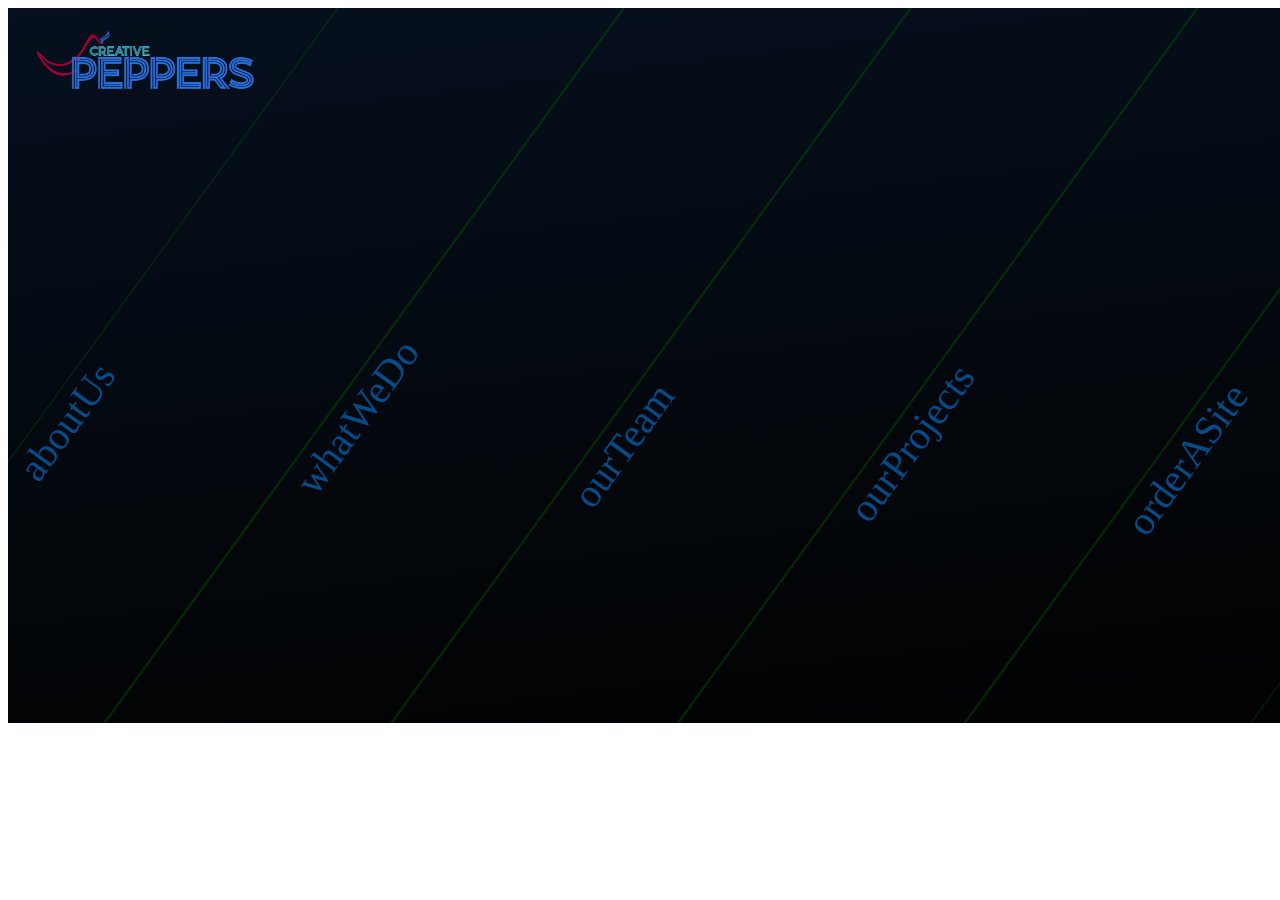
<file: index.html>
<!DOCTYPE html>
<html lang="en">
<head>
   <meta charset="UTF-8">
   <meta http-equiv="X-UA-Compatible" content="IE=edge">
   <meta name="viewport" content="width=device-width, initial-scale=1.0">
   <title>Document</title>
   <link href="./css/style.css" rel="stylesheet">

</head>
<body>
   <main class="main">
      <div class="container">
         <a class="logoLink" href="./team.html">
            <img class="logoCreative" src="./images/logoPeppers.png">
         </a>
         <ul class="yyy">
            <li class="ttt"><span class="tttext">aboutUs</span></li>
            <li class="ttt"><span class="tttext">whatWeDo</span></li>
            <li class="ttt"><span class="tttext">ourTeam</span></li>
            <li class="ttt"><span class="tttext">ourProjects</span></li>
            <li class="ttt"><span class="tttext">orderASite</span></li>
         </ul>
         <ul class="contacts__navy-list">
            <li class="contacts__navy-item">
               <a class="contacts__navy-link">
                  <svg class="icon">
                     <use href="./images/sprite.svg#icon-facebook"></use>
                  </svg>
               </a>
            </li>
            <li class="contacts__navy-item">
               <a class="contacts__navy-link">
                  <svg class="icon">
                     <use href="./images/sprite.svg#icon-instagram"></use>
                  </svg>
               </a>
            <li class="contacts__navy-item">
               <a class="contacts__navy-link">
                  <svg class="icon">
                     <use href="./images/sprite.svg#icon-twitter"></use>
                  </svg>
               </a>
            </li>
            <li class="contacts__navy-item">
               <a class="contacts__navy-link">
                  <svg class="icon">
                     <use href="./images/sprite.svg#icon-linkedin"></use>
                  </svg>
               </a>
            </li>
         </ul>
      </div>
   </main>
</body>
</html>
</file>
<file: css/style.css>
.main {
display: block;
   width: 1440px;
   height: 715px;
   /* background-color: #0b0d16; */
      background: linear-gradient(353deg, #010100, #06101e);
      /* background: linear-gradient(6deg, #031328, #031d3e); */
   position: relative;
   overflow: hidden;
   margin: 0;
}

li {
   list-style-type: none;
}

a {
   cursor: pointer;
}

.logoCreative {
   display: block;
   width: 225px;
   padding-top: 15px;
   padding-left: 25px;
}

.yyy {
   display: flex;
      flex-direction: column;
      width: 2250px;
      /* height: auto; */
      rotate: 306deg;
      padding: 0;
      /* margin-left: 457px; */
      position: absolute;
      left: -238px;
      top: -377px;
}

.ttt {
      display: block;
         height: 230px;
         width: 1193px;
         /* transition: 2s; */
            border: 1px solid #0064006b;
         /* background: linear-gradient(35deg, #01387d, rgb(0 8 15)); */
}

 .tttext {
   color: rgba(4, 86, 154, 0.882);
      padding-left: 222px;
      font-size: 40px;
      padding-left: 413px;
      transition: 2s;
 }

 .ttt:hover {
   /* animation-duration: 2s; */
   /* transition: 2s; */
      transition: .8s;
         scale: 1.04;
         /* background: linear-gradient(354deg, black, #0573ac); */
         /* background: #15727273; */
         box-shadow: 15px 35px #04657e29;
    background: linear-gradient(270deg, rgb(2, 81, 51), rgb(1, 15, 1));
 }

 .ttt:hover .tttext {
    color: rgb(101, 124, 7);
font-size: 57px;
transition: 2s;
 }

 .ttt:nth-child(2) {
    margin-left: 152px;
 }

 .ttt:nth-child(3) {
    margin-left: 304px;
 }

 .ttt:nth-child(4) {
    margin-left: 455px;
 }

 .ttt:nth-child(5) {
    margin-left: 607px;
 }

 .contacts__navy-list {
   position: absolute;
      right: 17px;
      bottom: 49px;
      rotate: 34deg;
      /* /* top: -60px;  */
 }

 .contacts__navy-link {
   display: block;
      position: relative;
      /* margin-bottom: 25px; */
      width: 50px;
      height: 50px;
      /* border-radius: 50%; */
 }

 .contacts__navy-link .icon {
   width: 30px;
      height: 30px;
      fill: #054d8a;
      position: absolute;
      top: 115%;
      left: 27%;
      /* fill: red; */
      rotate: -33deg;
 }
</file>
